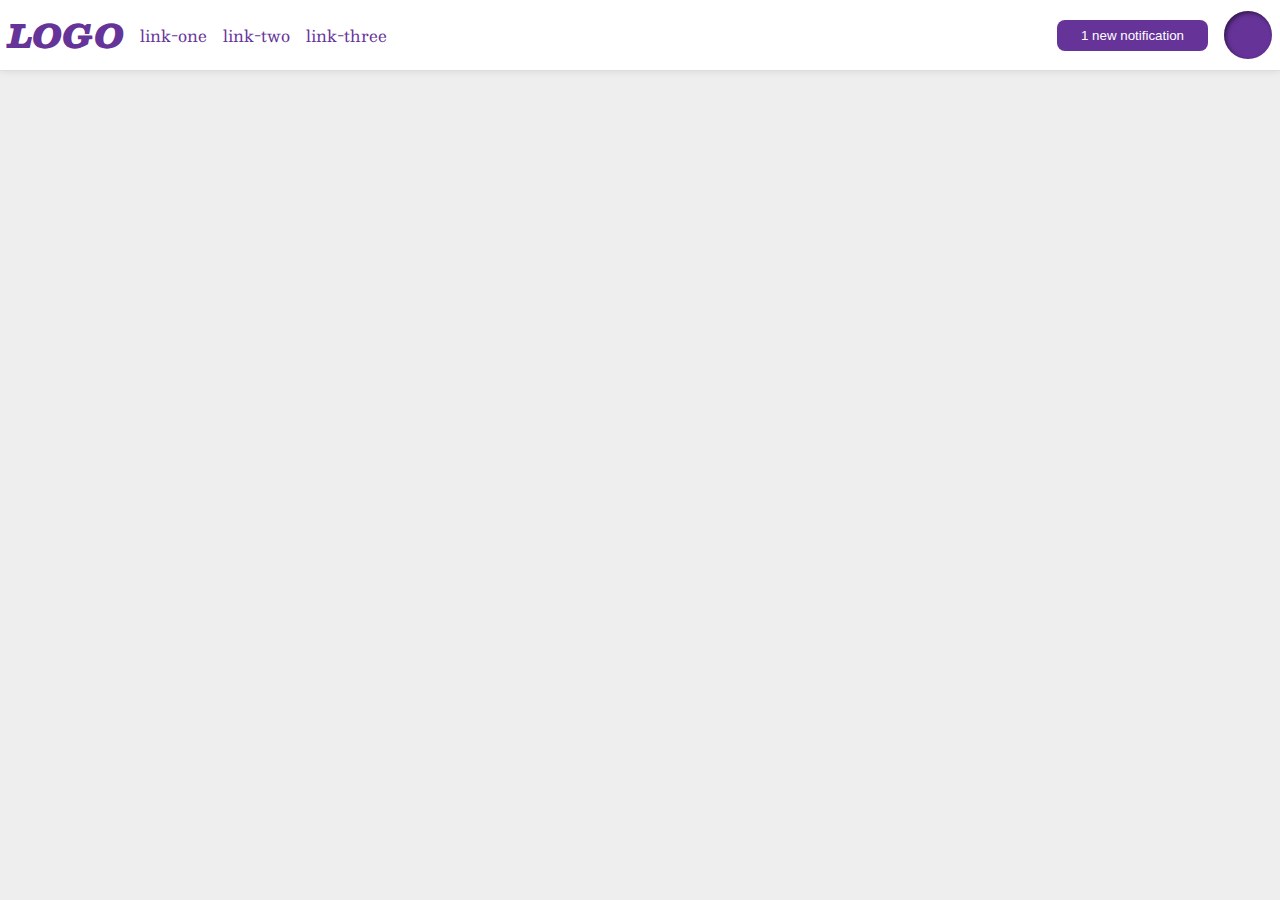
<file: flex/03-flex-header-2/index.html>
<!DOCTYPE html>
<html lang="en">
<head>
  <meta charset="UTF-8">
  <meta http-equiv="X-UA-Compatible" content="IE=edge">
  <meta name="viewport" content="width=device-width, initial-scale=1.0">
  <title>Flex Header 2</title>
  <link rel="stylesheet" href="style.css">
</head>
<body>
  <div class="header">
    <div class="left-nav">
      <div class="logo">
        LOGO
      </div>
      <ul class="links">
        <li><a href="google.com">link-one</a></li>
        <li><a href="google.com">link-two</a></li>
        <li><a href="google.com">link-three</a></li>
      </ul>
    </div>
    <div class="right-nav">
      <button class="notifications">
        1 new notification
      </button>
      <div class="profile-image"></div>
    </div>
  </div>
</body>
</html>
</file>
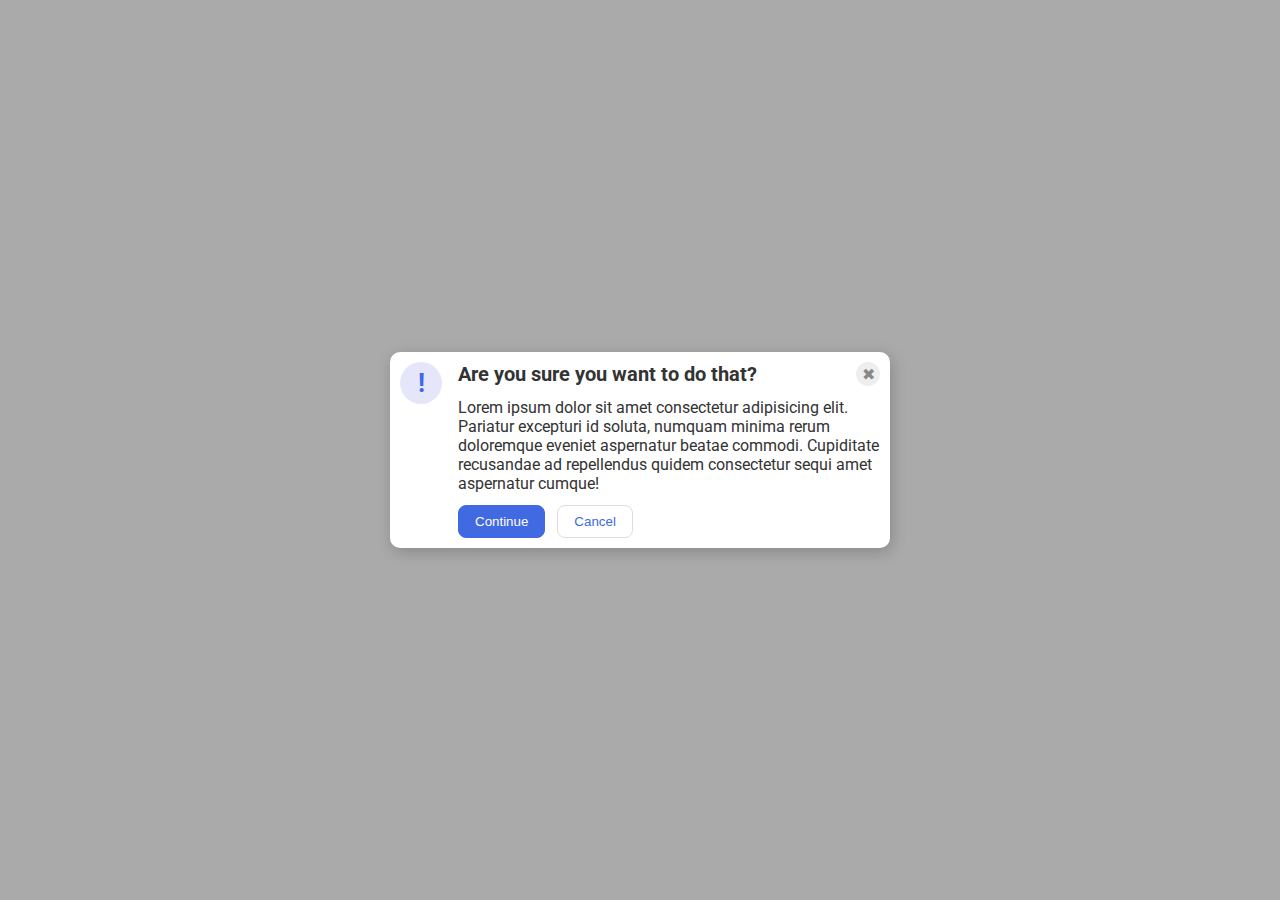
<file: flex/05-flex-modal/index.html>
<!DOCTYPE html>
<html lang="en">
<head>
  <meta charset="UTF-8">
  <meta http-equiv="X-UA-Compatible" content="IE=edge">
  <meta name="viewport" content="width=device-width, initial-scale=1.0">
  <link rel="stylesheet" href="style.css">
  <title>Modal</title>
</head>
<body>
  <div class="modal">
    <div class="icon">!</div>
    <div class="content">
      <div class="header">Are you sure you want to do that?</div>
      <div class="close-button">✖</div>
      <div class="text">Lorem ipsum dolor sit amet consectetur adipisicing elit. Pariatur excepturi id soluta, numquam minima rerum doloremque eveniet aspernatur beatae commodi. Cupiditate recusandae ad repellendus quidem consectetur sequi amet aspernatur cumque!</div>
      <button class="continue">Continue</button>
      <button class="cancel">Cancel</button>
    </div>
  </div>
</body>
</html>
</file>
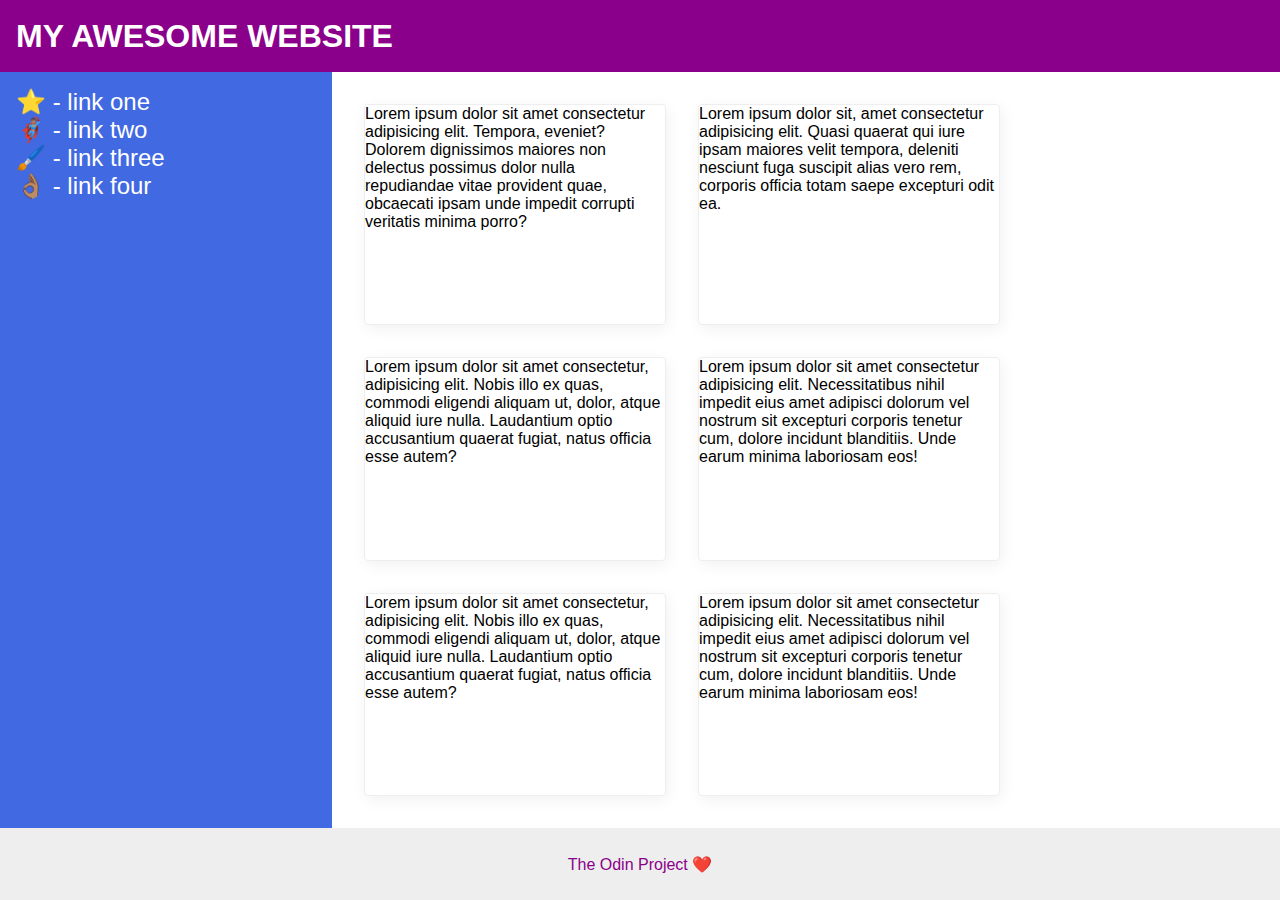
<file: flex/07-flex-layout-2/index.html>
<!DOCTYPE html>
<html lang="en">
<head>
  <meta charset="UTF-8">
  <meta http-equiv="X-UA-Compatible" content="IE=edge">
  <meta name="viewport" content="width=device-width, initial-scale=1.0">
  <title>The Holy Grail</title>
  <link rel="stylesheet" href="style.css">
</head>
<body>
  <div class="header">
    MY AWESOME WEBSITE
  </div>
  
  <div class="content">
    <div class="sidebar">
      <ul>
        <li><a href="google.com">⭐ - link one</a></li>
        <li><a href="google.com">🦸🏽‍♂️ - link two</a></li>
        <li><a href="google.com">🖌️ - link three</a></li>
        <li><a href="google.com">👌🏽 - link four</a></li>
      </ul>
    </div>
    <div class="cards">
      <div class="card">Lorem ipsum dolor sit amet consectetur adipisicing elit. Tempora, eveniet? Dolorem dignissimos maiores non delectus possimus dolor nulla repudiandae vitae provident quae, obcaecati ipsam unde impedit corrupti veritatis minima porro?</div>
      <div class="card">Lorem ipsum dolor sit, amet consectetur adipisicing elit. Quasi quaerat qui iure ipsam maiores velit tempora, deleniti nesciunt fuga suscipit alias vero rem, corporis officia totam saepe excepturi odit ea.</div>
      <div class="card">Lorem ipsum dolor sit amet consectetur, adipisicing elit. Nobis illo ex quas, commodi eligendi aliquam ut, dolor, atque aliquid iure nulla. Laudantium optio accusantium quaerat fugiat, natus officia esse autem?</div>
      <div class="card">Lorem ipsum dolor sit amet consectetur adipisicing elit. Necessitatibus nihil impedit eius amet adipisci dolorum vel nostrum sit excepturi corporis tenetur cum, dolore incidunt blanditiis. Unde earum minima laboriosam eos!</div>
      <div class="card">Lorem ipsum dolor sit amet consectetur, adipisicing elit. Nobis illo ex quas, commodi eligendi aliquam ut, dolor, atque aliquid iure nulla. Laudantium optio accusantium quaerat fugiat, natus officia esse autem?</div>
      <div class="card">Lorem ipsum dolor sit amet consectetur adipisicing elit. Necessitatibus nihil impedit eius amet adipisci dolorum vel nostrum sit excepturi corporis tenetur cum, dolore incidunt blanditiis. Unde earum minima laboriosam eos!</div>
    </div>
  </div>
  
  <div class="footer">
    The Odin Project ❤️
  </div>
</body>
</html>
</file>
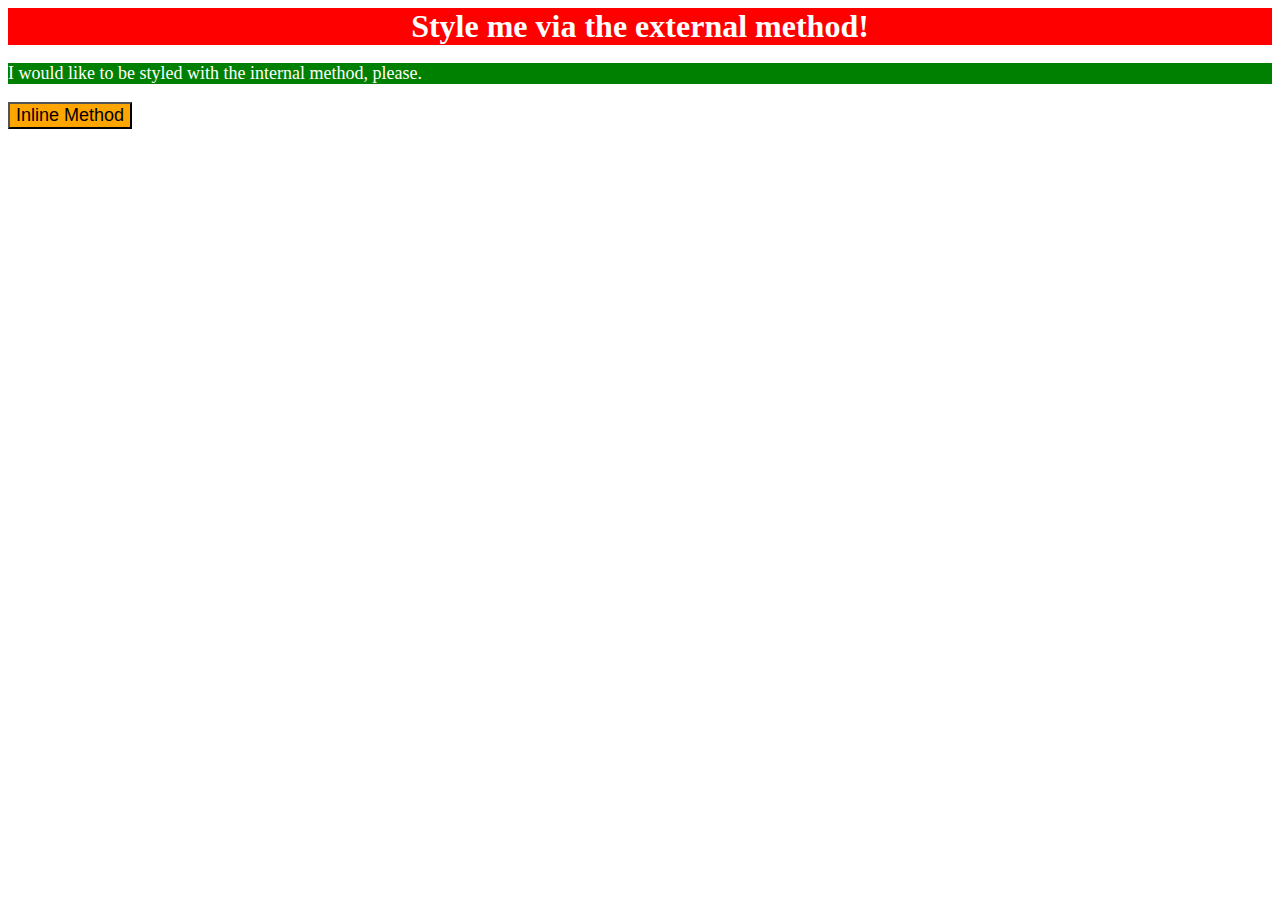
<file: foundations/01-css-methods/index.html>
<!DOCTYPE html>
<html lang="en">
<head>
  <meta charset="UTF-8">
  <meta http-equiv="X-UA-Compatible" content="IE=edge">
  <meta name="viewport" content="width=device-width, initial-scale=1.0">

  <link rel="stylesheet" href="style.css">
  <title>Methods for Adding CSS</title>

  <style>
    p {
      background-color: green;
      font-size: 18px;
      color: white;
    }
  </style>
</head>
<body>
  <div>Style me via the external method!</div>
  <p>I would like to be styled with the internal method, please.</p>
  <button style="background-color: orange; font-size: 18px;">Inline Method</button>
</body>
</html>
</file>
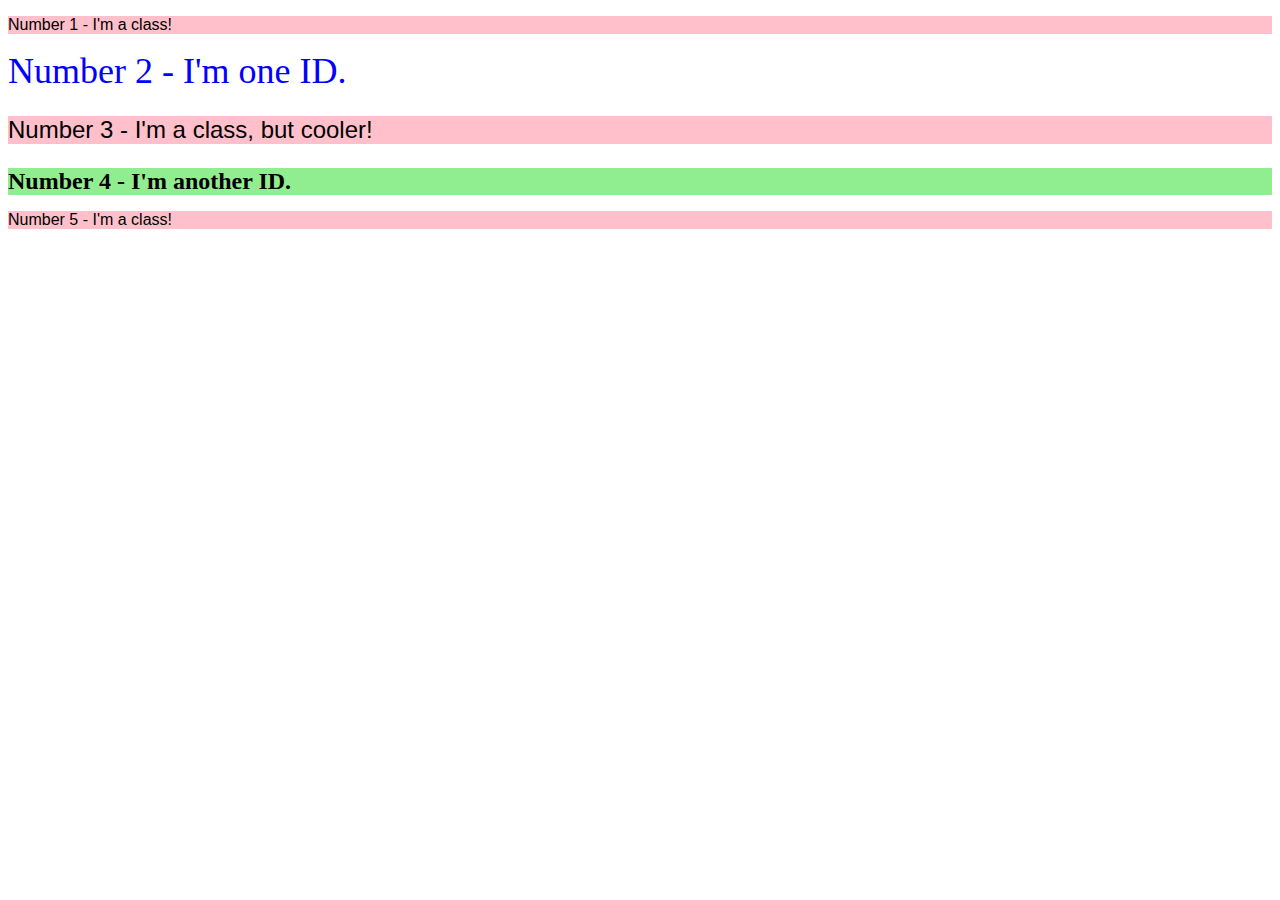
<file: foundations/02-class-id-selectors/index.html>
<!DOCTYPE html>
<html lang="en">
<head>
  <meta charset="UTF-8">
  <meta http-equiv="X-UA-Compatible" content="IE=edge">
  <meta name="viewport" content="width=device-width, initial-scale=1.0">
  <title>Class and ID Selectors</title>
  <link rel="stylesheet" href="style.css">
</head>
<body>
  <p class="pink">Number 1 - I'm a class!</p>
  <div id="blue">Number 2 - I'm one ID.</div>
  <p id="fs23" class="pink">Number 3 - I'm a class, but cooler!</p>
  <div id="bold">Number 4 - I'm another ID.</div>
  <p class="pink">Number 5 - I'm a class!</p>
</body>
</html>
</file>
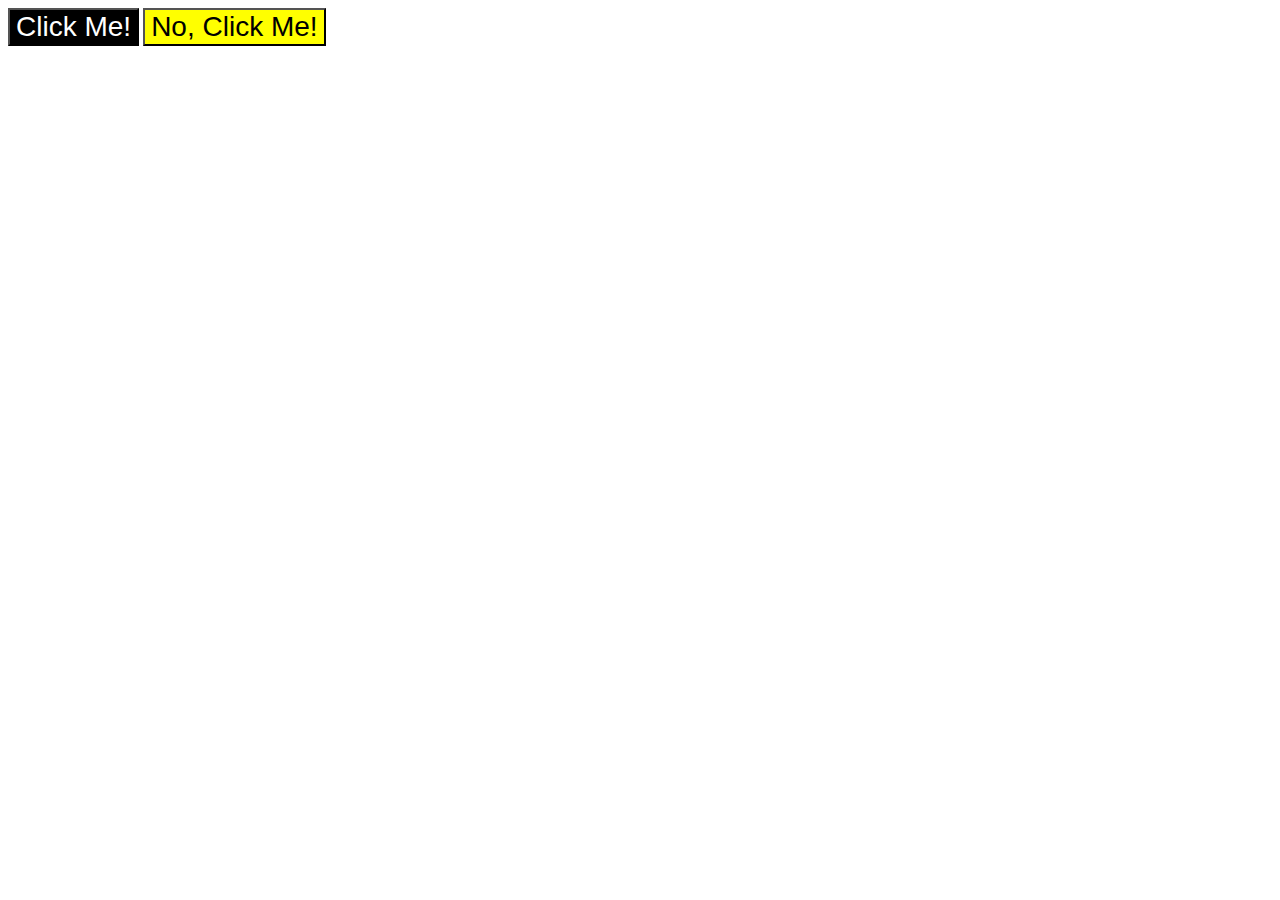
<file: foundations/03-grouping-selectors/index.html>
<!DOCTYPE html>
<html lang="en">
<head>
  <meta charset="UTF-8">
  <meta http-equiv="X-UA-Compatible" content="IE=edge">
  <meta name="viewport" content="width=device-width, initial-scale=1.0">
  <title>Grouping Selectors</title>
  <link rel="stylesheet" href="style.css">
</head>
<body>
  <button class="best">Click Me!</button>
  <button class="better">No, Click Me!</button>
</body>
</html>
</file>
<file: flex/03-flex-header-2/style.css>
/* this is some magical font-importing.  
you'll learn about it later. */
@import url('https://fonts.googleapis.com/css2?family=Besley:ital,wght@0,400;1,900&display=swap');

body {
  margin: 0;
  background: #eee;
  font-family: Besley, serif;
}

.header {
  background: white;
  border-bottom: 1px solid #ddd;
  box-shadow: 0 0 8px rgba(0,0,0,.1);

  display: flex;
  align-items: center;
  justify-content: space-between;
  padding: 8px;
}

.profile-image {
  background: rebeccapurple;
  box-shadow: inset 2px 2px 4px rgba(0,0,0,.5);
  border-radius: 50%;
  width: 48px;
  height:  48px;
}

.logo {
  color: rebeccapurple;
  font-size: 32px;
  font-weight: 900;
  font-style: italic;
}
.left-nav, .right-nav {
  display: flex;
  align-items: center;
  gap: 16px;
}

button {
  border: none;
  border-radius: 8px;
  background: rebeccapurple;
  color: white;
  padding: 8px 24px;
}

a {
  /* this removes the line under our links */
  text-decoration: none;
  color: rebeccapurple;
}

ul {
  list-style-type: none;

  display: flex;
  margin: 0;
  padding: 0;
  gap: 16px;
}
</file>
<file: flex/05-flex-modal/style.css>
@import url('https://fonts.googleapis.com/css2?family=Roboto:wght@400;700&display=swap');

html, body {
  height: 100%;
}

body {
  font-family: Roboto, sans-serif;
  margin: 0;
  background: #aaa;
  color: #333;
  /* I'll give you this one for free lol */
  display: flex;
  align-items: center;
  justify-content: center;
}

.modal {
  background: white;
  width: 480px;
  border-radius: 10px;
  box-shadow: 2px 4px 16px rgba(0,0,0,.2);

  display: flex;
  gap: 1em;
  padding: 10px;
}

.icon {
  color: royalblue;
  font-size: 26px;
  font-weight: 700;
  background: lavender;
  width: 42px;
  height: 42px;
  border-radius: 50%;
  display: flex;
  align-items: center;
  justify-content: center;
  flex-shrink: 0; 
}

.close-button {
  background: #eee;
  border-radius: 50%;
  color: #888;
  font-weight: 400;
  font-size: 16px;
  height: 24px;
  width: 24px;
  display: flex;
  align-items: center;
  justify-content: center;
  margin-left: auto;
}

button {
  padding: 8px 16px;
  border-radius: 8px;
}

button.continue {
  background: royalblue;
  border: 1px solid royalblue;
  color: white;
}

button.cancel {
  background: white;
  border: 1px solid #ddd;
  color: royalblue;
}


.header {
  font-weight: bold;
  font-size: 20px;
}

.content {
  display: flex;
  flex-wrap: wrap;
  gap: .75em;
}
</file>
<file: flex/07-flex-layout-2/style.css>
body {
  font-family: -apple-system, BlinkMacSystemFont, 'Segoe UI', Roboto, Oxygen, Ubuntu, Cantarell, 'Open Sans', 'Helvetica Neue', sans-serif;
  margin: 0;
  min-height: 100vh;
  display: flex;
  flex-direction: column; 
}
.footer,
.header {
  display: flex;
  align-items: center;
}
.header {
  height: 72px;
  background: darkmagenta;
  color: white;
  font-size: 32px;
  font-weight: 900;
  padding-left: 16px;
}

.footer {
  height: 72px;
  background: #eee;
  color: darkmagenta;
  justify-content: center;
}

.content {
  flex: 1;
  display: flex;
}

.sidebar {
  width: 300px;
  background: royalblue;
  flex-shrink: 0;
  padding: 16px;
}

.cards {
  display: flex;
  flex-wrap: wrap;
  padding: 32px;
  gap: 32px;
}
.card {
  flex-basis: 300px;
  border: 1px solid #eee;
  box-shadow: 2px 4px 16px rgba(0,0,0,.06);
  border-radius: 4px;
}

a {
  text-decoration: none;
  color: white;
  font-size: 24px;
}

ul {
  list-style: none;
  margin: 0;
  padding: 0;
}
</file>
<file: foundations/01-css-methods/style.css>
div {
    background-color: red;
    color: white;
    font-size: 32px;
    text-align: center;
    font-weight: bold;
}
</file>
<file: foundations/02-class-id-selectors/style.css>
.pink {
    background-color: pink;
    font-family: Verdana, sans-serif;
}

#blue {
    color: blue;
    font-size: 36px;
}

#fs23 {
    font-size: 24px;
}

#bold {
    background-color: lightgreen;
    font-size: 24px;
    font-weight: bold;
}
</file>
<file: foundations/03-grouping-selectors/style.css>
.best {
    background-color: black;
    color: white;
}

.better {
    background-color: yellow;
}

button {
    font-size: 28px;
    font-family: Helvetica, "Times New Roman", sans-serif;
}
</file>
